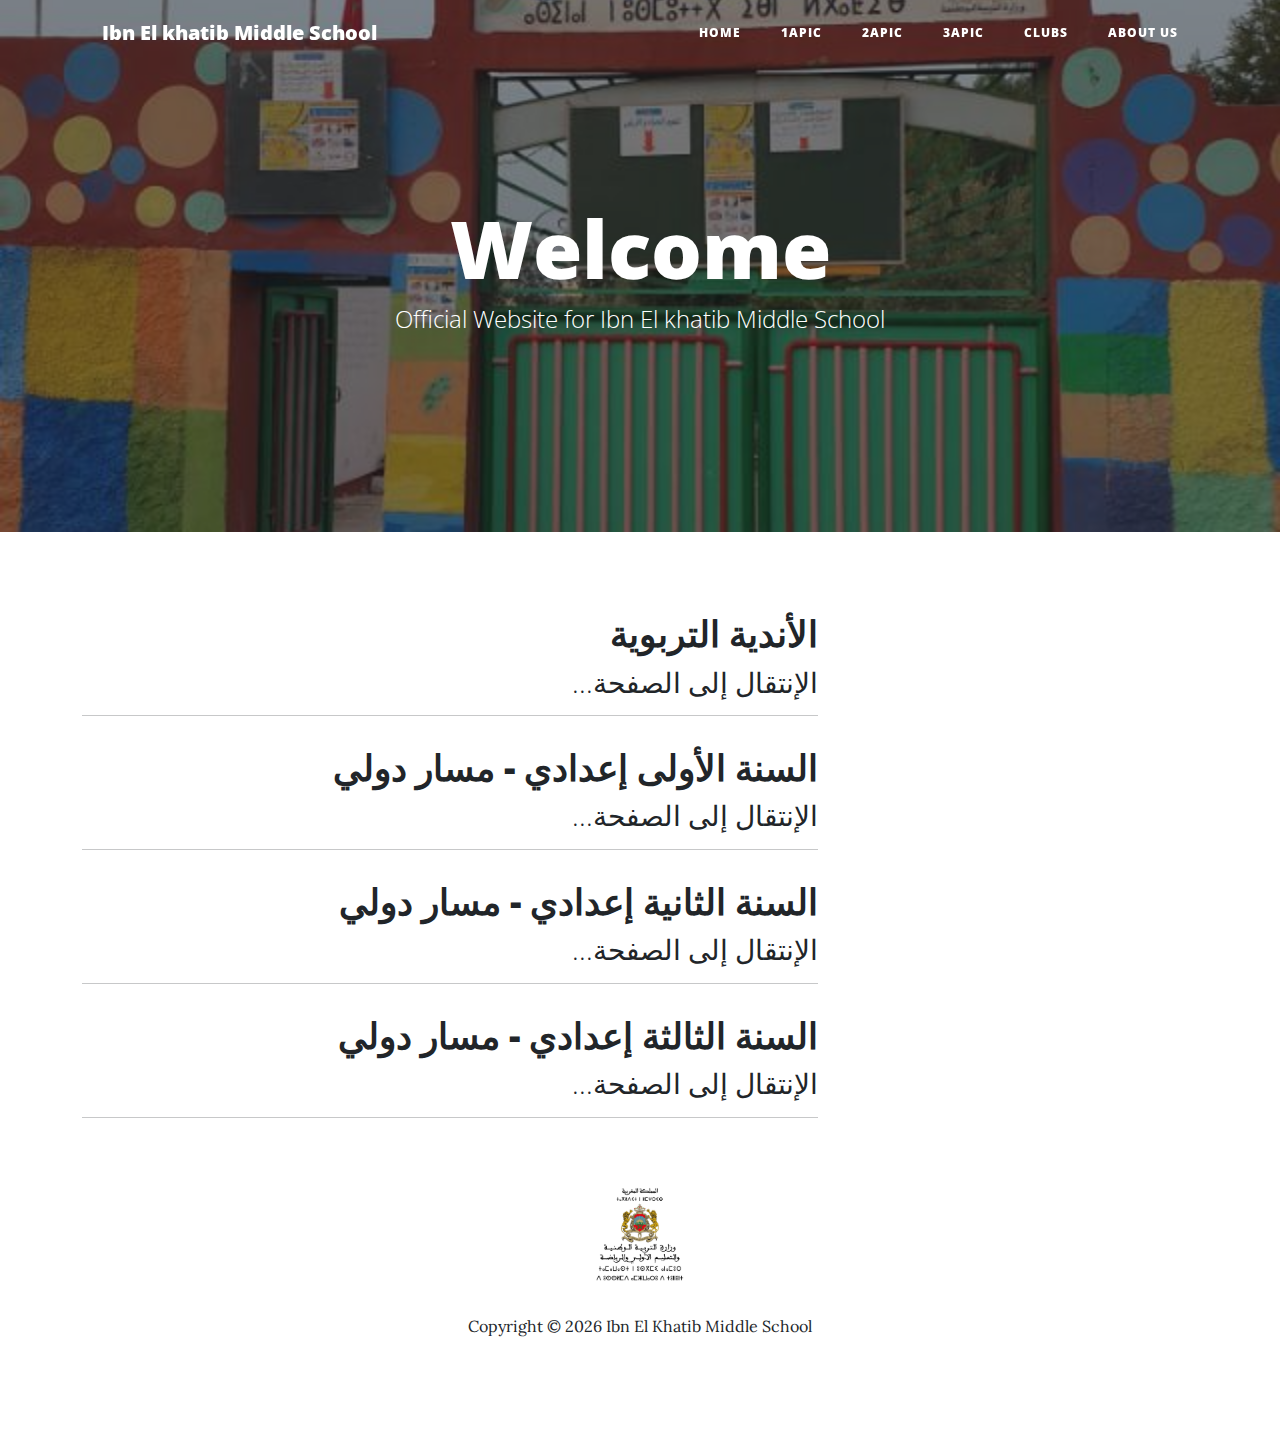
<file: index.html>
<!DOCTYPE html>
<html data-bs-theme="light" lang="en">

<head>
    <meta charset="utf-8">
    <meta name="viewport" content="width=device-width, initial-scale=1.0, shrink-to-fit=no">
    <title>Ibn Elkhatib Middle School</title>
    <meta name="twitter:title" content="Ibn El Khatib Middle School">
    <meta property="og:type" content="website">
    <meta name="description" content="Official Website for Ibn Elkhatib Middle School.
Location: Gara, Berrechid, Casablanca-Settat Region, Morocco.">
    <meta property="og:image" content="https://ibnelkhatib.vercel.app/assets/img/Media/Pictures/Background/door.jpg">
    <meta name="twitter:image" content="https://ibnelkhatib.vercel.app/assets/img/Media/Pictures/Background/door.jpg">
    <script type="application/ld+json">
        {
            "@context": "http://schema.org",
            "@type": "WebSite",
            "name": "Ibn Elkhatib Middle School",
            "url": "https://ibnelkhatib.vercel.app"
        }
    </script>
    <link rel="icon" type="image/jpeg" sizes="640x640" href="assets/img/Media/Pictures/Background/door.jpg">
    <link rel="icon" type="image/jpeg" sizes="640x640" href="assets/img/Media/Pictures/Background/door.jpg">
    <link rel="icon" type="image/jpeg" sizes="640x640" href="assets/img/Media/Pictures/Background/door.jpg">
    <link rel="icon" type="image/jpeg" sizes="640x640" href="assets/img/Media/Pictures/Background/door.jpg">
    <link rel="icon" type="image/jpeg" sizes="640x640" href="assets/img/Media/Pictures/Background/door.jpg">
    <link rel="stylesheet" href="assets/bootstrap/css/bootstrap.min.css">
    <link rel="stylesheet" href="https://fonts.googleapis.com/css?family=Open+Sans:300italic,400italic,600italic,700italic,800italic,400,300,600,700,800&amp;display=swap">
    <link rel="stylesheet" href="https://fonts.googleapis.com/css?family=Lora:400,700,400italic,700italic&amp;display=swap">
    <link rel="stylesheet" href="assets/fonts/font-awesome.min.css">
    <link rel="stylesheet" href="assets/css/untitled.css">
</head>

<body>
    <nav class="navbar navbar-expand-lg fixed-top navbar-light" id="mainNav">
        <div class="container"><a class="navbar-brand" href="index.html">Ibn El khatib Middle School</a><button data-bs-toggle="collapse" data-bs-target="#navbarResponsive" class="navbar-toggler" aria-controls="navbarResponsive" aria-expanded="false" aria-label="Toggle navigation"><i class="fa fa-bars"></i></button>
            <div class="collapse navbar-collapse" id="navbarResponsive">
                <ul class="navbar-nav ms-auto" style="color: rgb(255,255,255);">
                    <li class="nav-item"><a class="nav-link" href="index.html">Home</a></li>
                    <li class="nav-item"><a class="nav-link" href="../../../../../1APIC.html">1APIC</a></li>
                    <li class="nav-item"><a class="nav-link" href="2APIC.html">2APIC</a></li>
                    <li class="nav-item"><a class="nav-link" href="3APIC.html">3APIC</a></li>
                    <li class="nav-item"><a class="nav-link" href="clubs.html">clubs</a></li>
                    <li class="nav-item"><a class="nav-link" href="about.html">ABOUT US</a></li>
                </ul>
            </div>
        </div>
    </nav>
    <header class="masthead" style="background-image: url('assets/img/Media/Pictures/Background/door.jpg');">
        <div class="overlay"></div>
        <div class="container">
            <div class="row">
                <div class="col-md-10 col-lg-8 mx-auto position-relative">
                    <div class="site-heading">
                        <h1>Welcome</h1><span class="subheading">Official Website for Ibn El khatib Middle School</span>
                    </div>
                </div>
            </div>
        </div>
    </header>
    <div class="container">
        <div class="row">
            <div class="col-md-10 col-lg-8">
                <div class="text-end post-preview"><a href="clubs.html">
                        <h2 class="post-title">الأندية التربوية</h2>
                        <h3 class="post-subtitle">...الإنتقال إلى الصفحة</h3>
                    </a></div>
                <hr>
                <div class="text-end post-preview"><a href="1APIC.html">
                        <h2 class="post-title">السنة الأولى إعدادي - مسار دولي</h2>
                        <h3 class="post-subtitle">...الإنتقال إلى الصفحة</h3>
                    </a></div>
                <hr>
                <div class="text-end post-preview"><a href="2APIC.html">
                        <h2 class="post-title">السنة الثانية إعدادي - مسار دولي</h2>
                        <h3 class="post-subtitle">...الإنتقال إلى الصفحة</h3>
                    </a></div>
                <hr>
                <div class="text-end post-preview"><a href="3APIC.html">
                        <h2 class="post-title">السنة الثالثة إعدادي - مسار دولي</h2>
                        <h3 class="post-subtitle">...الإنتقال إلى الصفحة</h3>
                    </a></div>
                <hr>
            </div>
        </div>
    </div>
    <footer>
        <div class="container">
            <div class="row">
                <div class="col-md-10 col-lg-8 text-center mx-auto"><img src="assets/img/MEN%20Logo.jpg" width="100px" height="100px">
                    <p class="fs-6">Copyright © <script>document.write(new Date().getFullYear())</script> Ibn El Khatib Middle School</p>
                </div>
            </div>
        </div>
    </footer>
    <script src="assets/bootstrap/js/bootstrap.min.js"></script>
    <script src="assets/js/bs-init.js"></script>
    <script src="assets/js/clean-blog.js"></script>
</body>

</html>
</file>
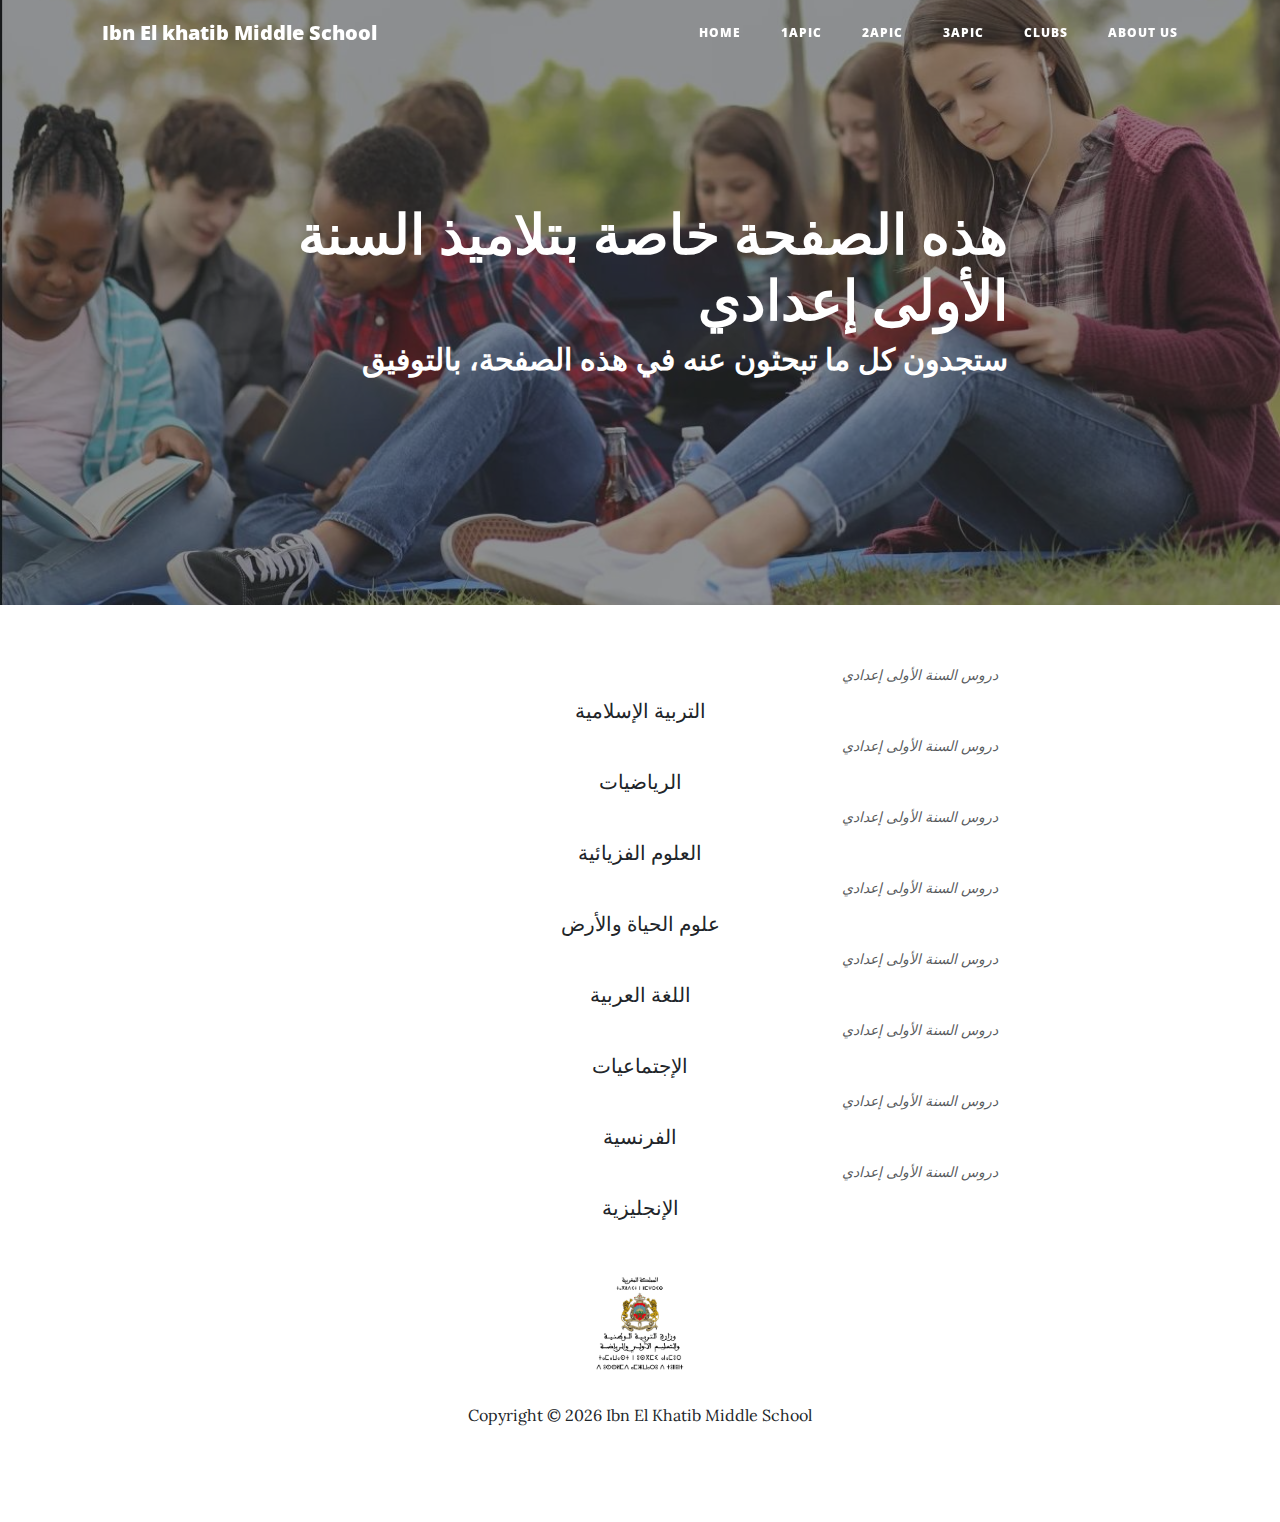
<file: 1APIC.html>
<!DOCTYPE html>
<html data-bs-theme="light" lang="en">

<head>
    <meta charset="utf-8">
    <meta name="viewport" content="width=device-width, initial-scale=1.0, shrink-to-fit=no">
    <title>1APIC - Ibn Elkhatib Middle School</title>
    <meta name="twitter:title" content="Ibn El Khatib Middle School">
    <meta property="og:type" content="website">
    <meta name="description" content="Official Website for Ibn Elkhatib Middle School.
Location: Gara, Berrechid, Casablanca-Settat Region, Morocco.">
    <meta property="og:image" content="https://ibnelkhatib.vercel.app/assets/img/Media/Pictures/Background/door.jpg">
    <meta name="twitter:image" content="https://ibnelkhatib.vercel.app/assets/img/Media/Pictures/Background/door.jpg">
    <link rel="icon" type="image/jpeg" sizes="640x640" href="assets/img/Media/Pictures/Background/door.jpg">
    <link rel="icon" type="image/jpeg" sizes="640x640" href="assets/img/Media/Pictures/Background/door.jpg">
    <link rel="icon" type="image/jpeg" sizes="640x640" href="assets/img/Media/Pictures/Background/door.jpg">
    <link rel="icon" type="image/jpeg" sizes="640x640" href="assets/img/Media/Pictures/Background/door.jpg">
    <link rel="icon" type="image/jpeg" sizes="640x640" href="assets/img/Media/Pictures/Background/door.jpg">
    <link rel="stylesheet" href="assets/bootstrap/css/bootstrap.min.css">
    <link rel="stylesheet" href="https://fonts.googleapis.com/css?family=Open+Sans:300italic,400italic,600italic,700italic,800italic,400,300,600,700,800&amp;display=swap">
    <link rel="stylesheet" href="https://fonts.googleapis.com/css?family=Lora:400,700,400italic,700italic&amp;display=swap">
    <link rel="stylesheet" href="assets/fonts/font-awesome.min.css">
    <link rel="stylesheet" href="assets/css/untitled.css">
</head>

<body>
    <nav class="navbar navbar-expand-lg fixed-top navbar-light" id="mainNav">
        <div class="container"><a class="navbar-brand" href="index.html">Ibn El khatib Middle School</a><button data-bs-toggle="collapse" data-bs-target="#navbarResponsive" class="navbar-toggler" aria-controls="navbarResponsive" aria-expanded="false" aria-label="Toggle navigation"><i class="fa fa-bars"></i></button>
            <div class="collapse navbar-collapse" id="navbarResponsive">
                <ul class="navbar-nav ms-auto" style="color: rgb(255,255,255);">
                    <li class="nav-item"><a class="nav-link" href="index.html">Home</a></li>
                    <li class="nav-item"><a class="nav-link" href="quran-contest3.html">1APIC</a></li>
                    <li class="nav-item"><a class="nav-link" href="2APIC.html">2APIC</a></li>
                    <li class="nav-item"><a class="nav-link" href="3APIC.html">3APIC</a></li>
                    <li class="nav-item"><a class="nav-link" href="clubs.html">clubs</a></li>
                    <li class="nav-item"><a class="nav-link" href="about.html">ABOUT US</a></li>
                </ul>
            </div>
        </div>
    </nav>
    <header class="masthead" style="background-image: url('assets/img/Media/Pictures/Background/7th.jpg');">
        <div class="overlay"></div>
        <div class="container">
            <div class="row">
                <div class="col-md-10 col-lg-8 mx-auto position-relative">
                    <div class="post-heading">
                        <h1 class="text-end">هذه الصفحة خاصة بتلاميذ السنة الأولى إعدادي</h1>
                        <h2 class="text-end subheading">ستجدون كل ما تبحثون عنه في هذه الصفحة، بالتوفيق</h2>
                    </div>
                </div>
            </div>
        </div>
    </header>
    <article>
        <div class="container">
            <div class="row">
                <div class="col-md-10 col-lg-8 text-center mx-auto"><span class="text-end text-muted caption">دروس السنة الأولى إعدادي</span><a href="https://moutamadris.ma/%d8%a7%d9%84%d8%aa%d8%b1%d8%a8%d9%8a%d8%a9-%d8%a7%d9%84%d8%a7%d8%b3%d9%84%d8%a7%d9%85%d9%8a%d8%a9-%d8%a7%d9%84%d8%a7%d9%88%d9%84%d9%89-%d8%a7%d8%b9%d8%af%d8%a7%d8%af%d9%8a/" target="_blank">التربية الإسلامية</a></div>
                <div class="col-md-10 col-lg-8 text-center mx-auto"><span class="text-end text-muted caption">دروس السنة الأولى إعدادي</span><a href="https://talamidi.com/maths-1ere-annee-du-college-%D8%B1%D9%8A%D8%A7%D8%B6%D9%8A%D8%A7%D8%AA-%D8%B3%D9%86%D8%A9-%D8%A3%D9%88%D9%84%D9%89-%D8%A7%D8%B9%D8%AF%D8%A7%D8%AF%D9%8A-%D9%81%D8%B1%D9%86%D8%B3%D9%8A/" target="_blank">الرياضيات</a></div>
                <div class="col-md-10 col-lg-8 text-center mx-auto"><span class="text-end text-muted caption">دروس السنة الأولى إعدادي</span><a href="https://talamidi.com/physique-1ere-annee-du-college-%D8%B9%D9%84%D9%88%D9%85-%D9%81%D8%B2%D9%8A%D8%A7%D8%A6%D9%8A%D8%A9-%D8%B3%D9%86%D8%A9-%D8%A3%D9%88%D9%84%D9%89-%D8%A7%D8%B9%D8%AF%D8%A7%D8%AF%D9%8A/" target="_blank">العلوم الفزيائية</a></div>
                <div class="col-md-10 col-lg-8 text-center mx-auto"><span class="text-end text-muted caption">دروس السنة الأولى إعدادي</span><a href="https://talamidi.com/svt-1ere-annee-du-college-%D8%B9%D9%84%D9%88%D9%85-%D8%A7%D9%84%D8%AD%D9%8A%D8%A7%D8%A9-%D9%88%D8%A7%D9%84%D8%A3%D8%B1%D8%B6-%D8%A3%D9%88%D9%84%D9%89-%D8%A7%D8%B9%D8%AF%D8%A7%D8%AF%D9%8A/" target="_blank">علوم الحياة والأرض</a></div>
                <div class="col-md-10 col-lg-8 text-center mx-auto"><span class="text-end text-muted caption">دروس السنة الأولى إعدادي</span><a href="https://talamidi.com/%D8%AF%D8%B1%D9%88%D8%B3-%D8%A7%D9%84%D9%84%D8%BA%D8%A9-%D8%A7%D9%84%D8%B9%D8%B1%D8%A8%D9%8A%D8%A9-%D8%A3%D9%88%D9%84%D9%89-%D8%A7%D8%B9%D8%AF%D8%A7%D8%AF%D9%8A-%D8%AA%D9%85%D8%A7%D8%B1%D9%8A%D9%86/" target="_blank">اللغة العربية</a></div>
                <div class="col-md-10 col-lg-8 text-center mx-auto"><span class="text-end text-muted caption">دروس السنة الأولى إعدادي</span><a href="https://talamidi.com/%D8%AC%D9%85%D9%8A%D8%B9-%D8%AF%D8%B1%D9%88%D8%B3-%D8%A7%D9%84%D8%A7%D8%AC%D8%AA%D9%85%D8%A7%D8%B9%D9%8A%D8%A7%D8%AA-%D8%A7%D9%84%D8%A7%D9%88%D9%84%D9%89-%D8%A7%D8%B9%D8%AF%D8%A7%D8%AF%D9%8A/" target="_blank">الإجتماعيات</a></div>
                <div class="col-md-10 col-lg-8 text-center mx-auto"><span class="text-end text-muted caption">دروس السنة الأولى إعدادي</span><a href="https://talamidi.com/%D8%AF%D8%B1%D9%88%D8%B3-%D8%A7%D9%84%D9%84%D8%BA%D8%A9-%D8%A7%D9%84%D9%81%D8%B1%D9%86%D8%B3%D9%8A%D8%A9-%D8%A7%D9%84%D8%A7%D9%88%D9%84%D9%89-%D8%A7%D8%B9%D8%AF%D8%A7%D8%AF%D9%8A/" target="_blank">الفرنسية</a></div>
                <div class="col-md-10 col-lg-8 text-center mx-auto"><span class="text-end text-muted caption">دروس السنة الأولى إعدادي</span><a target="_blank" href="https://drive.google.com/drive/folders/1pYOgh3UsVbpAaTf5z4Ugikth374mYwbs?usp=sharing">الإنجليزية</a></div>
            </div>
        </div>
    </article>
    <footer>
        <div class="container">
            <div class="row">
                <div class="col-md-10 col-lg-8 text-center mx-auto"><img src="assets/img/MEN%20Logo.jpg" width="100px" height="100px">
                    <p class="fs-6">Copyright © <script>document.write(new Date().getFullYear())</script> Ibn El Khatib Middle School</p>
                </div>
            </div>
        </div>
    </footer>
    <script src="assets/bootstrap/js/bootstrap.min.js"></script>
    <script src="assets/js/bs-init.js"></script>
    <script src="assets/js/clean-blog.js"></script>
</body>

</html>
</file>
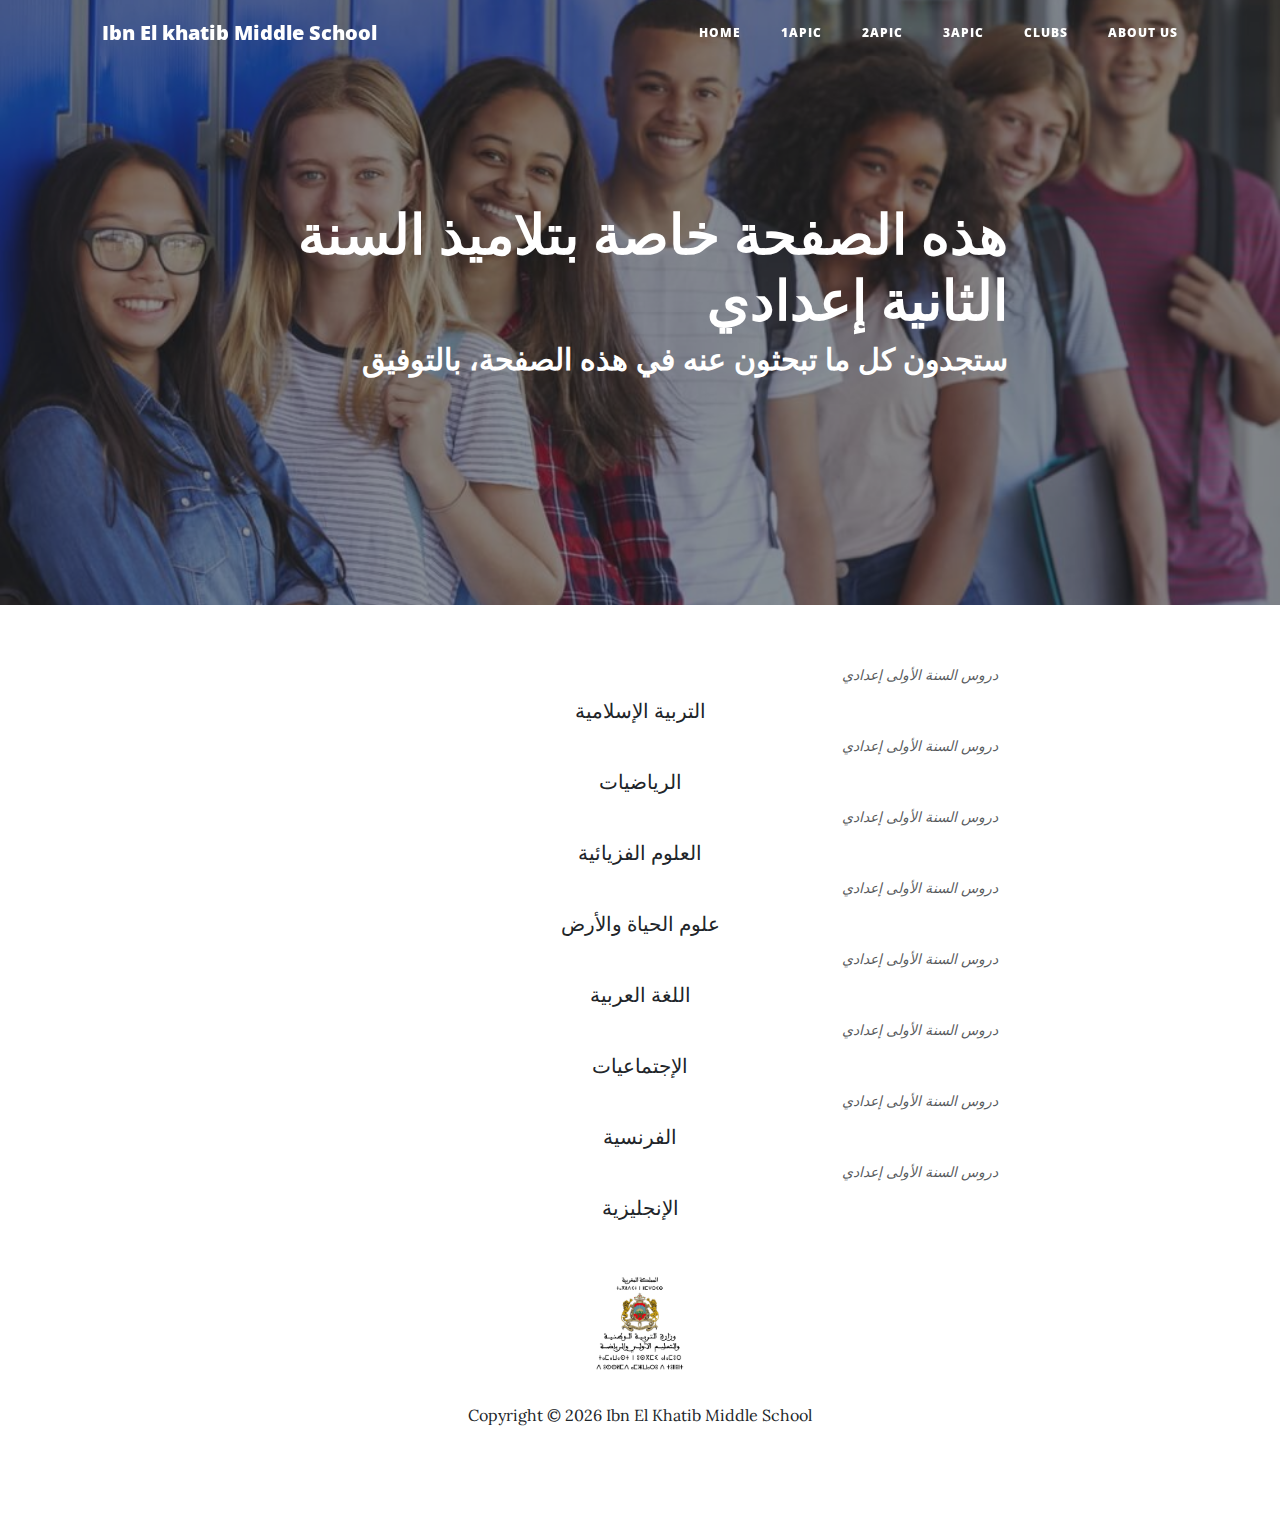
<file: 2APIC.html>
<!DOCTYPE html>
<html data-bs-theme="light" lang="en">

<head>
    <meta charset="utf-8">
    <meta name="viewport" content="width=device-width, initial-scale=1.0, shrink-to-fit=no">
    <title>2APIC - Ibn Elkhatib Middle School</title>
    <meta name="twitter:title" content="Ibn El Khatib Middle School">
    <meta property="og:type" content="website">
    <meta name="description" content="Official Website for Ibn Elkhatib Middle School.
Location: Gara, Berrechid, Casablanca-Settat Region, Morocco.">
    <meta property="og:image" content="https://ibnelkhatib.vercel.app/assets/img/Media/Pictures/Background/door.jpg">
    <meta name="twitter:image" content="https://ibnelkhatib.vercel.app/assets/img/Media/Pictures/Background/door.jpg">
    <link rel="icon" type="image/jpeg" sizes="640x640" href="assets/img/Media/Pictures/Background/door.jpg">
    <link rel="icon" type="image/jpeg" sizes="640x640" href="assets/img/Media/Pictures/Background/door.jpg">
    <link rel="icon" type="image/jpeg" sizes="640x640" href="assets/img/Media/Pictures/Background/door.jpg">
    <link rel="icon" type="image/jpeg" sizes="640x640" href="assets/img/Media/Pictures/Background/door.jpg">
    <link rel="icon" type="image/jpeg" sizes="640x640" href="assets/img/Media/Pictures/Background/door.jpg">
    <link rel="stylesheet" href="assets/bootstrap/css/bootstrap.min.css">
    <link rel="stylesheet" href="https://fonts.googleapis.com/css?family=Open+Sans:300italic,400italic,600italic,700italic,800italic,400,300,600,700,800&amp;display=swap">
    <link rel="stylesheet" href="https://fonts.googleapis.com/css?family=Lora:400,700,400italic,700italic&amp;display=swap">
    <link rel="stylesheet" href="assets/fonts/font-awesome.min.css">
    <link rel="stylesheet" href="assets/css/untitled.css">
</head>

<body>
    <nav class="navbar navbar-expand-lg fixed-top navbar-light" id="mainNav">
        <div class="container"><a class="navbar-brand" href="index.html">Ibn El khatib Middle School</a><button data-bs-toggle="collapse" data-bs-target="#navbarResponsive" class="navbar-toggler" aria-controls="navbarResponsive" aria-expanded="false" aria-label="Toggle navigation"><i class="fa fa-bars"></i></button>
            <div class="collapse navbar-collapse" id="navbarResponsive">
                <ul class="navbar-nav ms-auto" style="color: rgb(255,255,255);">
                    <li class="nav-item"><a class="nav-link" href="index.html">Home</a></li>
                    <li class="nav-item"><a class="nav-link" href="../../../../../1APIC.html">1APIC</a></li>
                    <li class="nav-item"><a class="nav-link" href="2APIC.html">2APIC</a></li>
                    <li class="nav-item"><a class="nav-link" href="3APIC.html">3APIC</a></li>
                    <li class="nav-item"><a class="nav-link" href="clubs.html">clubs</a></li>
                    <li class="nav-item"><a class="nav-link" href="about.html">ABOUT US</a></li>
                </ul>
            </div>
        </div>
    </nav>
    <header class="masthead" style="background-image: url('assets/img/Media/Pictures/Background/8th.png');">
        <div class="overlay"></div>
        <div class="container">
            <div class="row">
                <div class="col-md-10 col-lg-8 mx-auto position-relative">
                    <div class="post-heading">
                        <h1 class="text-end">هذه الصفحة خاصة بتلاميذ السنة الثانية إعدادي</h1>
                        <h2 class="text-end subheading">ستجدون كل ما تبحثون عنه في هذه الصفحة، بالتوفيق</h2>
                    </div>
                </div>
            </div>
        </div>
    </header>
    <article>
        <div class="container">
            <div class="row">
                <div class="col-md-10 col-lg-8 text-center mx-auto"><span class="text-end text-muted caption">دروس السنة الأولى إعدادي</span><a href="https://talamidi.com/%D8%AF%D8%B1%D9%88%D8%B3-%D8%AA%D8%B1%D8%A8%D9%8A%D8%A9-%D8%A7%D9%84%D8%A5%D8%B3%D9%84%D8%A7%D9%85%D9%8A%D8%A9-%D8%A7%D9%84%D8%AB%D8%A7%D9%86%D9%8A%D8%A9-%D8%A7%D8%B9%D8%AF%D8%A7%D8%AF%D9%8A/" target="_blank">التربية الإسلامية</a></div>
                <div class="col-md-10 col-lg-8 text-center mx-auto"><span class="text-end text-muted caption">دروس السنة الأولى إعدادي</span><a href="https://talamidi.com/maths-2-annee-du-college-%D8%B1%D9%8A%D8%A7%D8%B6%D9%8A%D8%A7%D8%AA-%D8%B3%D9%86%D8%A9-%D8%AB%D8%A7%D9%86%D9%8A%D8%A9-%D8%A7%D8%B9%D8%AF%D8%A7%D8%AF%D9%8A-%D9%81%D8%B1%D9%86%D8%B3%D9%8A%D8%A9/" target="_blank">الرياضيات</a></div>
                <div class="col-md-10 col-lg-8 text-center mx-auto"><span class="text-end text-muted caption">دروس السنة الأولى إعدادي</span><a href="https://talamidi.com/pc-2-annee-du-college-%D8%A7%D9%84%D8%B9%D9%84%D9%88%D9%85-%D9%81%D8%B2%D9%8A%D8%A7%D8%A6%D9%8A%D8%A9-%D8%AB%D8%A7%D9%86%D9%8A%D8%A9-%D8%A7%D8%B9%D8%AF%D8%A7%D8%AF%D9%8A-%D9%81%D8%B1%D9%86%D8%B3%D9%8A/" target="_blank">العلوم الفزيائية</a></div>
                <div class="col-md-10 col-lg-8 text-center mx-auto"><span class="text-end text-muted caption">دروس السنة الأولى إعدادي</span><a href="https://talamidi.com/svt-2-annee-du-college-%D8%B9%D9%84%D9%88%D9%85-%D8%AD%D9%8A%D8%A7%D8%A9-%D9%88%D8%A7%D9%84%D8%A3%D8%B1%D8%B6-%D8%AB%D8%A7%D9%86%D9%8A%D8%A9-%D8%A7%D8%B9%D8%AF%D8%A7%D8%AF%D9%8A/" target="_blank">علوم الحياة والأرض</a></div>
                <div class="col-md-10 col-lg-8 text-center mx-auto"><span class="text-end text-muted caption">دروس السنة الأولى إعدادي</span><a href="https://talamidi.com/%D8%AC%D9%85%D9%8A%D8%B9-%D8%AF%D8%B1%D9%88%D8%B3-%D9%84%D8%BA%D8%A9-%D8%A7%D9%84%D8%B9%D8%B1%D8%A8%D9%8A%D8%A9-%D8%A7%D9%84%D8%AB%D8%A7%D9%86%D9%8A%D8%A9-%D8%A7%D8%B9%D8%AF%D8%A7%D8%AF%D9%8A/" target="_blank">اللغة العربية</a></div>
                <div class="col-md-10 col-lg-8 text-center mx-auto"><span class="text-end text-muted caption">دروس السنة الأولى إعدادي</span><a href="https://talamidi.com/%D8%AC%D9%85%D9%8A%D8%B9-%D8%AF%D8%B1%D9%88%D8%B3-%D8%A7%D9%84%D8%A7%D8%AC%D8%AA%D9%85%D8%A7%D8%B9%D9%8A%D8%A7%D8%AA-%D8%A7%D9%84%D8%AB%D8%A7%D9%86%D9%8A%D8%A9-%D8%A7%D8%B9%D8%AF%D8%A7%D8%AF%D9%8A/" target="_blank">الإجتماعيات</a></div>
                <div class="col-md-10 col-lg-8 text-center mx-auto"><span class="text-end text-muted caption">دروس السنة الأولى إعدادي</span><a href="https://talamidi.com/%D8%AF%D8%B1%D9%88%D8%B3-%D8%A7%D9%84%D9%84%D8%BA%D8%A9-%D8%A7%D9%84%D9%81%D8%B1%D9%86%D8%B3%D9%8A%D8%A9-%D8%A7%D9%84%D8%AB%D8%A7%D9%86%D9%8A%D8%A9-%D8%A7%D8%B9%D8%AF%D8%A7%D8%AF%D9%8A/" target="_blank">الفرنسية</a></div>
                <div class="col-md-10 col-lg-8 text-center mx-auto"><span class="text-end text-muted caption">دروس السنة الأولى إعدادي</span><a target="_blank" href="https://drive.google.com/drive/folders/1G2wkC6pVWfqaQ4aCDqZskG-6RgHQQZ1F?usp=sharing">الإنجليزية</a></div>
            </div>
        </div>
    </article>
    <footer>
        <div class="container">
            <div class="row">
                <div class="col-md-10 col-lg-8 text-center mx-auto"><img src="assets/img/MEN%20Logo.jpg" width="100px" height="100px">
                    <p class="fs-6">Copyright © <script>document.write(new Date().getFullYear())</script> Ibn El Khatib Middle School</p>
                </div>
            </div>
        </div>
    </footer>
    <script src="assets/bootstrap/js/bootstrap.min.js"></script>
    <script src="assets/js/bs-init.js"></script>
    <script src="assets/js/clean-blog.js"></script>
</body>

</html>
</file>
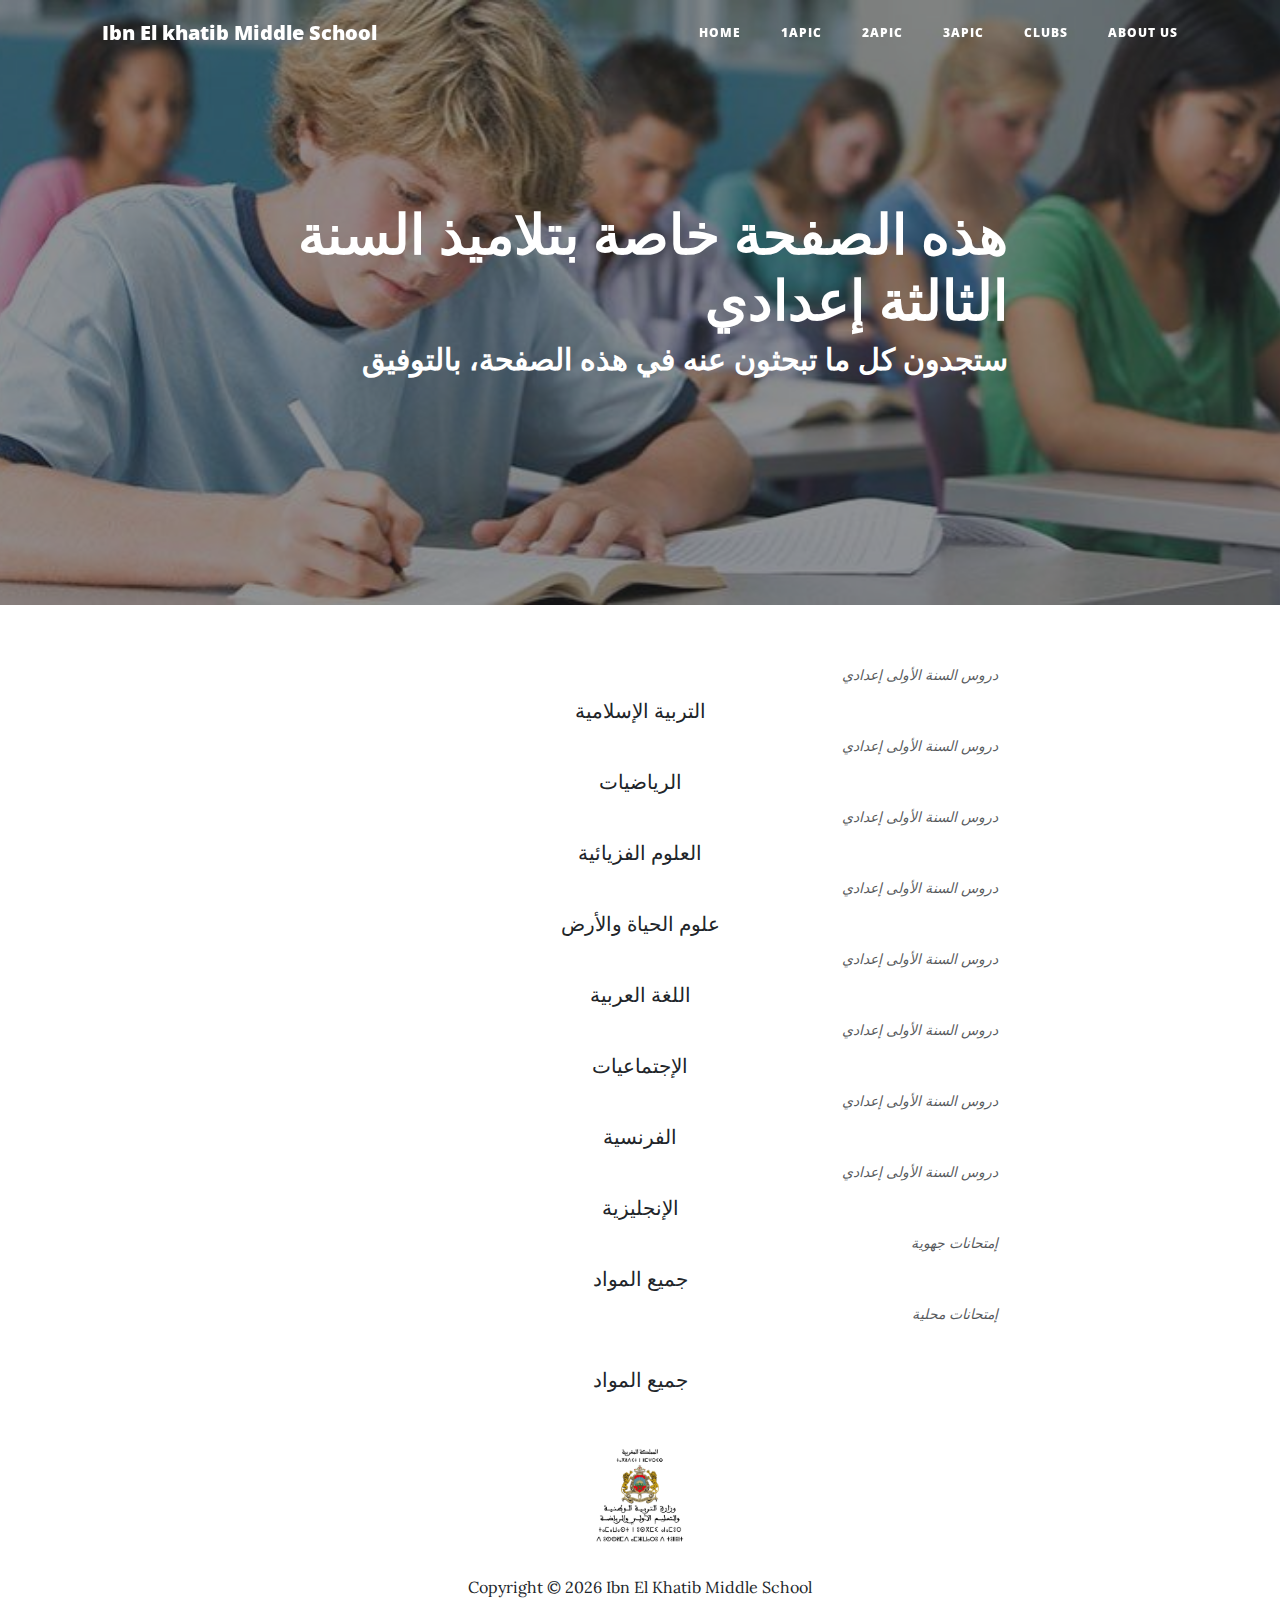
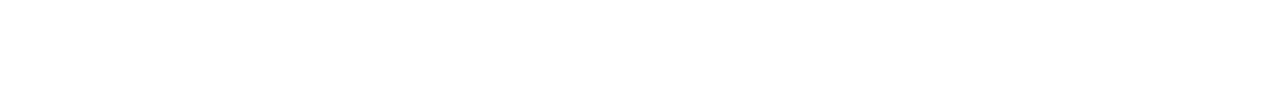
<file: 3APIC.html>
<!DOCTYPE html>
<html data-bs-theme="light" lang="en">

<head>
    <meta charset="utf-8">
    <meta name="viewport" content="width=device-width, initial-scale=1.0, shrink-to-fit=no">
    <title>3APIC - Ibn Elkhatib Middle School</title>
    <meta name="twitter:title" content="Ibn El Khatib Middle School">
    <meta property="og:type" content="website">
    <meta name="description" content="Official Website for Ibn Elkhatib Middle School.
Location: Gara, Berrechid, Casablanca-Settat Region, Morocco.">
    <meta property="og:image" content="https://ibnelkhatib.vercel.app/assets/img/Media/Pictures/Background/door.jpg">
    <meta name="twitter:image" content="https://ibnelkhatib.vercel.app/assets/img/Media/Pictures/Background/door.jpg">
    <link rel="icon" type="image/jpeg" sizes="640x640" href="assets/img/Media/Pictures/Background/door.jpg">
    <link rel="icon" type="image/jpeg" sizes="640x640" href="assets/img/Media/Pictures/Background/door.jpg">
    <link rel="icon" type="image/jpeg" sizes="640x640" href="assets/img/Media/Pictures/Background/door.jpg">
    <link rel="icon" type="image/jpeg" sizes="640x640" href="assets/img/Media/Pictures/Background/door.jpg">
    <link rel="icon" type="image/jpeg" sizes="640x640" href="assets/img/Media/Pictures/Background/door.jpg">
    <link rel="stylesheet" href="assets/bootstrap/css/bootstrap.min.css">
    <link rel="stylesheet" href="https://fonts.googleapis.com/css?family=Open+Sans:300italic,400italic,600italic,700italic,800italic,400,300,600,700,800&amp;display=swap">
    <link rel="stylesheet" href="https://fonts.googleapis.com/css?family=Lora:400,700,400italic,700italic&amp;display=swap">
    <link rel="stylesheet" href="assets/fonts/font-awesome.min.css">
    <link rel="stylesheet" href="assets/css/untitled.css">
</head>

<body>
    <nav class="navbar navbar-expand-lg fixed-top navbar-light" id="mainNav">
        <div class="container"><a class="navbar-brand" href="index.html">Ibn El khatib Middle School</a><button data-bs-toggle="collapse" data-bs-target="#navbarResponsive" class="navbar-toggler" aria-controls="navbarResponsive" aria-expanded="false" aria-label="Toggle navigation"><i class="fa fa-bars"></i></button>
            <div class="collapse navbar-collapse" id="navbarResponsive">
                <ul class="navbar-nav ms-auto" style="color: rgb(255,255,255);">
                    <li class="nav-item"><a class="nav-link" href="index.html">Home</a></li>
                    <li class="nav-item"><a class="nav-link" href="../../../../../1APIC.html">1APIC</a></li>
                    <li class="nav-item"><a class="nav-link" href="2APIC.html">2APIC</a></li>
                    <li class="nav-item"><a class="nav-link" href="3APIC.html">3APIC</a></li>
                    <li class="nav-item"><a class="nav-link" href="clubs.html">clubs</a></li>
                    <li class="nav-item"><a class="nav-link" href="about.html">ABOUT US</a></li>
                </ul>
            </div>
        </div>
    </nav>
    <header class="masthead" style="background-image: url('assets/img/Media/Pictures/Background/9th.jpg');">
        <div class="overlay"></div>
        <div class="container">
            <div class="row">
                <div class="col-md-10 col-lg-8 mx-auto position-relative">
                    <div class="post-heading">
                        <h1 class="text-end">هذه الصفحة خاصة بتلاميذ السنة الثالثة إعدادي</h1>
                        <h2 class="text-end subheading">ستجدون كل ما تبحثون عنه في هذه الصفحة، بالتوفيق</h2>
                    </div>
                </div>
            </div>
        </div>
    </header>
    <article>
        <div class="container">
            <div class="row">
                <div class="col-md-10 col-lg-8 text-center mx-auto"><span class="text-end text-muted caption">دروس السنة الأولى إعدادي</span><a href="https://talamidi.com/%D8%AF%D8%B1%D9%88%D8%B3-%D8%AA%D8%B1%D8%A8%D9%8A%D8%A9-%D8%A7%D9%84%D8%A5%D8%B3%D9%84%D8%A7%D9%85%D9%8A%D8%A9-%D8%A7%D9%84%D8%AB%D8%A7%D9%84%D8%AB%D8%A9-%D8%A7%D8%B9%D8%AF%D8%A7%D8%AF%D9%8A/" target="_blank">التربية الإسلامية</a></div>
                <div class="col-md-10 col-lg-8 text-center mx-auto"><span class="text-end text-muted caption">دروس السنة الأولى إعدادي</span><a href="https://talamidi.com/maths-3-annee-du-college-%D8%B1%D9%8A%D8%A7%D8%B6%D9%8A%D8%A7%D8%AA-%D8%B3%D9%86%D8%A9-%D8%AB%D8%A7%D9%84%D8%AB%D8%A9-%D8%A7%D8%B9%D8%AF%D8%A7%D8%AF%D9%8A-%D9%81%D8%B1%D9%86%D8%B3%D9%8A%D8%A9/" target="_blank">الرياضيات</a></div>
                <div class="col-md-10 col-lg-8 text-center mx-auto"><span class="text-end text-muted caption">دروس السنة الأولى إعدادي</span><a href="https://talamidi.com/pc-3-annee-du-college-%D8%B9%D9%84%D9%88%D9%85-%D9%81%D8%B2%D9%8A%D8%A7%D8%A6%D9%8A%D8%A9-%D8%A7%D9%84%D8%AB%D8%A7%D9%84%D8%AB%D8%A9-%D8%A7%D8%B9%D8%AF%D8%A7%D8%AF%D9%8A-%D9%81%D8%B1%D9%86%D8%B3%D9%8A/" target="_blank">العلوم الفزيائية</a></div>
                <div class="col-md-10 col-lg-8 text-center mx-auto"><span class="text-end text-muted caption">دروس السنة الأولى إعدادي</span><a href="https://talamidi.com/svt-3-annee-du-college-%D8%B9%D9%84%D9%88%D9%85-%D8%A7%D9%84%D8%AD%D9%8A%D8%A7%D8%A9-%D9%88%D8%A7%D9%84%D8%A3%D8%B1%D8%B6-%D8%AB%D8%A7%D9%84%D8%AB%D8%A9-%D8%A7%D8%B9%D8%AF%D8%A7%D8%AF%D9%8A/" target="_blank">علوم الحياة والأرض</a></div>
                <div class="col-md-10 col-lg-8 text-center mx-auto"><span class="text-end text-muted caption">دروس السنة الأولى إعدادي</span><a href="https://talamidi.com/%D8%AF%D8%B1%D9%88%D8%B3-%D8%A7%D9%84%D9%84%D8%BA%D8%A9-%D8%A7%D9%84%D8%B9%D8%B1%D8%A8%D9%8A%D8%A9-%D8%A7%D9%84%D8%AB%D8%A7%D9%84%D8%AB%D8%A9-%D8%A7%D8%B9%D8%AF%D8%A7%D8%AF%D9%8A/" target="_blank">اللغة العربية</a></div>
                <div class="col-md-10 col-lg-8 text-center mx-auto"><span class="text-end text-muted caption">دروس السنة الأولى إعدادي</span><a href="https://talamidi.com/%D8%AC%D9%85%D9%8A%D8%B9-%D8%AF%D8%B1%D9%88%D8%B3-%D8%A7%D9%84%D8%A7%D8%AC%D8%AA%D9%85%D8%A7%D8%B9%D9%8A%D8%A7%D8%AA-%D8%A7%D9%84%D8%AB%D8%A7%D9%84%D8%AB%D8%A9-%D8%A7%D8%B9%D8%AF%D8%A7%D8%AF%D9%8A/" target="_blank">الإجتماعيات</a></div>
                <div class="col-md-10 col-lg-8 text-center mx-auto"><span class="text-end text-muted caption">دروس السنة الأولى إعدادي</span><a href="https://talamidi.com/%D8%AF%D8%B1%D9%88%D8%B3-%D8%A7%D9%84%D9%84%D8%BA%D8%A9-%D8%A7%D9%84%D9%81%D8%B1%D9%86%D8%B3%D9%8A%D8%A9-%D8%A7%D9%84%D8%AB%D8%A7%D9%84%D8%AB%D8%A9-%D8%A7%D8%B9%D8%AF%D8%A7%D8%AF%D9%8A/" target="_blank">الفرنسية</a></div>
                <div class="col-md-10 col-lg-8 text-center mx-auto"><span class="text-end text-muted caption">دروس السنة الأولى إعدادي</span><a target="_blank" href="https://drive.google.com/drive/folders/1xewotzfnqXOFZetUM-C0S29kLcAriXIf?usp=sharing">الإنجليزية</a></div>
                <div class="col-md-10 col-lg-8 text-center mx-auto"><span class="text-end text-muted caption">إمتحانات جهوية</span><a target="_blank" href="https://talamidi.com/%D8%A7%D9%85%D8%AA%D8%AD%D8%A7%D9%86%D8%A7%D8%AA-%D8%AC%D9%87%D9%88%D9%8A%D8%A9-%D9%84%D9%84%D8%B3%D9%86%D8%A9-%D8%A7%D9%84%D8%AB%D8%A7%D9%84%D8%AB%D8%A9-%D8%A7%D8%B9%D8%AF%D8%A7%D8%AF%D9%8A/">جميع المواد</a></div>
                <div class="col-md-10 col-lg-8 text-center mx-auto"><span class="text-end text-muted caption">إمتحانات محلية</span><a target="_blank" href="https://talamidi.com/%D8%A7%D9%85%D8%AA%D8%AD%D8%A7%D9%86%D8%A7%D8%AA-%D9%85%D8%AD%D9%84%D9%8A%D8%A9-%D9%84%D9%84%D8%B3%D9%86%D8%A9-%D8%A7%D9%84%D8%AB%D8%A7%D9%84%D8%AB%D8%A9-%D8%A7%D8%B9%D8%AF%D8%A7%D8%AF%D9%8A/"><br>جميع المواد</a></div>
            </div>
        </div>
    </article>
    <footer>
        <div class="container">
            <div class="row">
                <div class="col-md-10 col-lg-8 text-center mx-auto"><img src="assets/img/MEN%20Logo.jpg" width="100px" height="100px">
                    <p class="fs-6">Copyright © <script>document.write(new Date().getFullYear())</script> Ibn El Khatib Middle School</p>
                </div>
            </div>
        </div>
    </footer>
    <script src="assets/bootstrap/js/bootstrap.min.js"></script>
    <script src="assets/js/bs-init.js"></script>
    <script src="assets/js/clean-blog.js"></script>
</body>

</html>
</file>
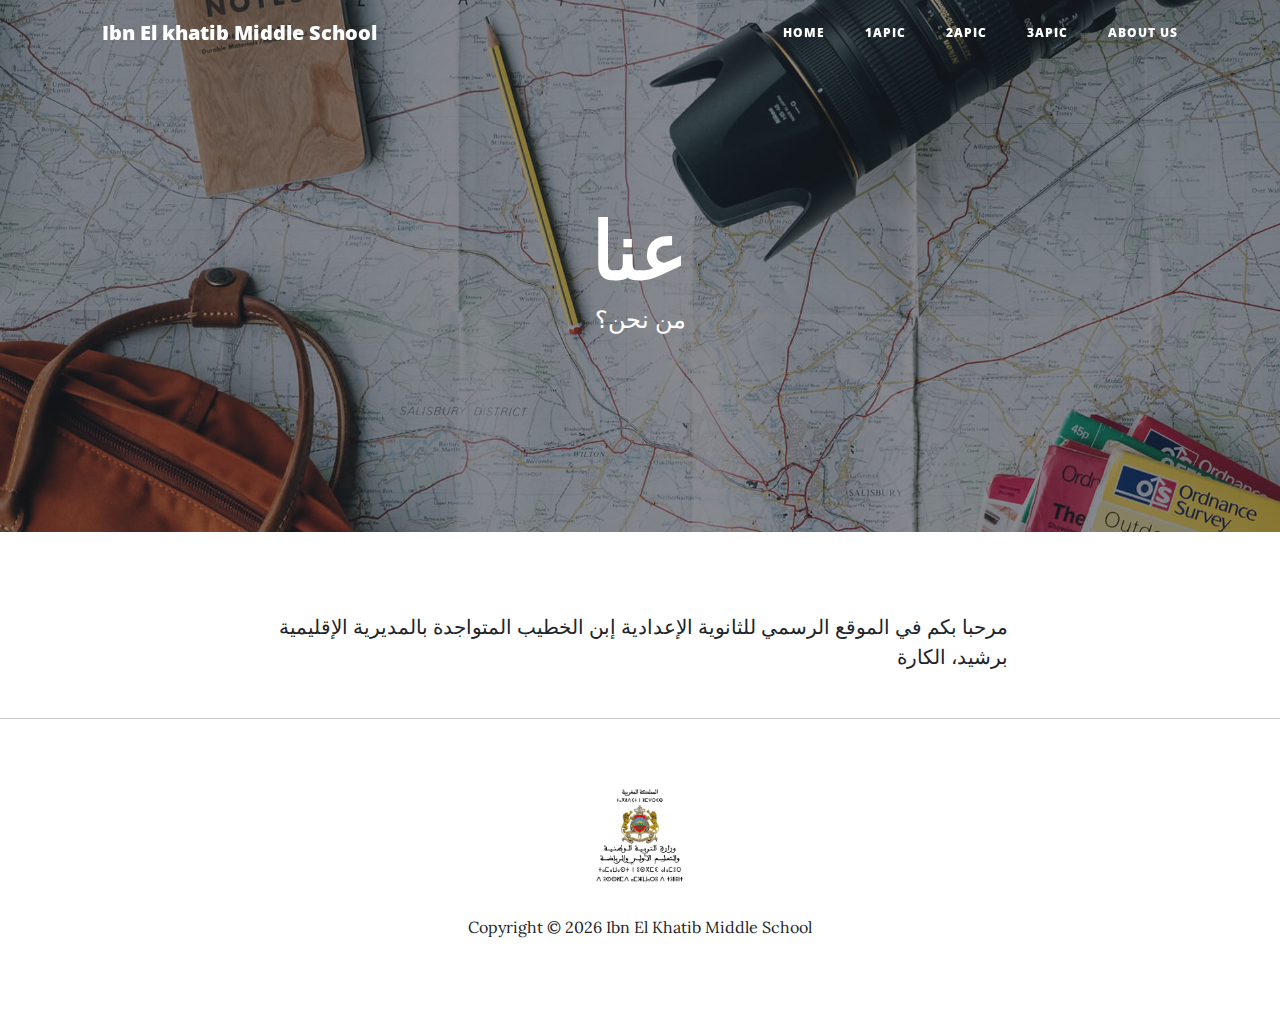
<file: about.html>
<!DOCTYPE html>
<html data-bs-theme="light" lang="en">

<head>
    <meta charset="utf-8">
    <meta name="viewport" content="width=device-width, initial-scale=1.0, shrink-to-fit=no">
    <title>About us - Ibn Elkhatib Middle School</title>
    <meta name="twitter:title" content="Ibn El Khatib Middle School">
    <meta property="og:type" content="website">
    <meta name="description" content="Official Website for Ibn Elkhatib Middle School.
Location: Gara, Berrechid, Casablanca-Settat Region, Morocco.">
    <meta property="og:image" content="https://ibnelkhatib.vercel.app/assets/img/Media/Pictures/Background/door.jpg">
    <meta name="twitter:image" content="https://ibnelkhatib.vercel.app/assets/img/Media/Pictures/Background/door.jpg">
    <link rel="icon" type="image/jpeg" sizes="640x640" href="assets/img/Media/Pictures/Background/door.jpg">
    <link rel="icon" type="image/jpeg" sizes="640x640" href="assets/img/Media/Pictures/Background/door.jpg">
    <link rel="icon" type="image/jpeg" sizes="640x640" href="assets/img/Media/Pictures/Background/door.jpg">
    <link rel="icon" type="image/jpeg" sizes="640x640" href="assets/img/Media/Pictures/Background/door.jpg">
    <link rel="icon" type="image/jpeg" sizes="640x640" href="assets/img/Media/Pictures/Background/door.jpg">
    <link rel="stylesheet" href="assets/bootstrap/css/bootstrap.min.css">
    <link rel="stylesheet" href="https://fonts.googleapis.com/css?family=Open+Sans:300italic,400italic,600italic,700italic,800italic,400,300,600,700,800&amp;display=swap">
    <link rel="stylesheet" href="https://fonts.googleapis.com/css?family=Lora:400,700,400italic,700italic&amp;display=swap">
    <link rel="stylesheet" href="assets/fonts/font-awesome.min.css">
    <link rel="stylesheet" href="assets/css/untitled.css">
</head>

<body>
    <nav class="navbar navbar-expand-lg fixed-top navbar-light" id="mainNav">
        <div class="container"><a class="navbar-brand" href="index.html">Ibn El khatib Middle School</a><button data-bs-toggle="collapse" data-bs-target="#navbarResponsive" class="navbar-toggler" aria-controls="navbarResponsive" aria-expanded="false" aria-label="Toggle navigation"><i class="fa fa-bars"></i></button>
            <div class="collapse navbar-collapse" id="navbarResponsive">
                <ul class="navbar-nav ms-auto" style="color: rgb(255,255,255);">
                    <li class="nav-item"><a class="nav-link" href="index.html">Home</a></li>
                    <li class="nav-item"><a class="nav-link" href="1APIC.html">1APIC</a></li>
                    <li class="nav-item"><a class="nav-link" href="2APIC.html">2APIC</a></li>
                    <li class="nav-item"><a class="nav-link" href="3APIC.html">3APIC</a></li>
                    <li class="nav-item"><a class="nav-link" href="about.html">ABOUT US</a></li>
                </ul>
            </div>
        </div>
    </nav>
    <header class="masthead" style="background-image:url('assets/img/about-bg.jpg');">
        <div class="overlay"></div>
        <div class="container">
            <div class="row">
                <div class="col-md-10 col-lg-8 mx-auto position-relative">
                    <div class="site-heading">
                        <h1>عنا</h1><span class="subheading">من نحن؟</span>
                    </div>
                </div>
            </div>
        </div>
    </header>
    <div class="container">
        <div class="row">
            <div class="col-md-10 col-lg-8 mx-auto">
                <p class="text-end">مرحبا بكم في الموقع الرسمي للثانوية الإعدادية إبن الخطيب المتواجدة بالمديرية الإقليمية برشيد، الكارة</p>
            </div>
        </div>
    </div>
    <hr>
    <footer>
        <div class="container">
            <div class="row">
                <div class="col-md-10 col-lg-8 text-center mx-auto"><img src="assets/img/MEN%20Logo.jpg" width="100px" height="100px">
                    <p class="fs-6">Copyright © <script>document.write(new Date().getFullYear())</script> Ibn El Khatib Middle School</p>
                </div>
            </div>
        </div>
    </footer>
    <script src="assets/bootstrap/js/bootstrap.min.js"></script>
    <script src="assets/js/clean-blog.js"></script>
</body>

</html>
</file>
<file: assets/css/untitled.css>
@media (min-width: 768px) {
  .nav-item {
    --bs-body-color: var(--bs-navbar-active-color);
  }
}
</file>
